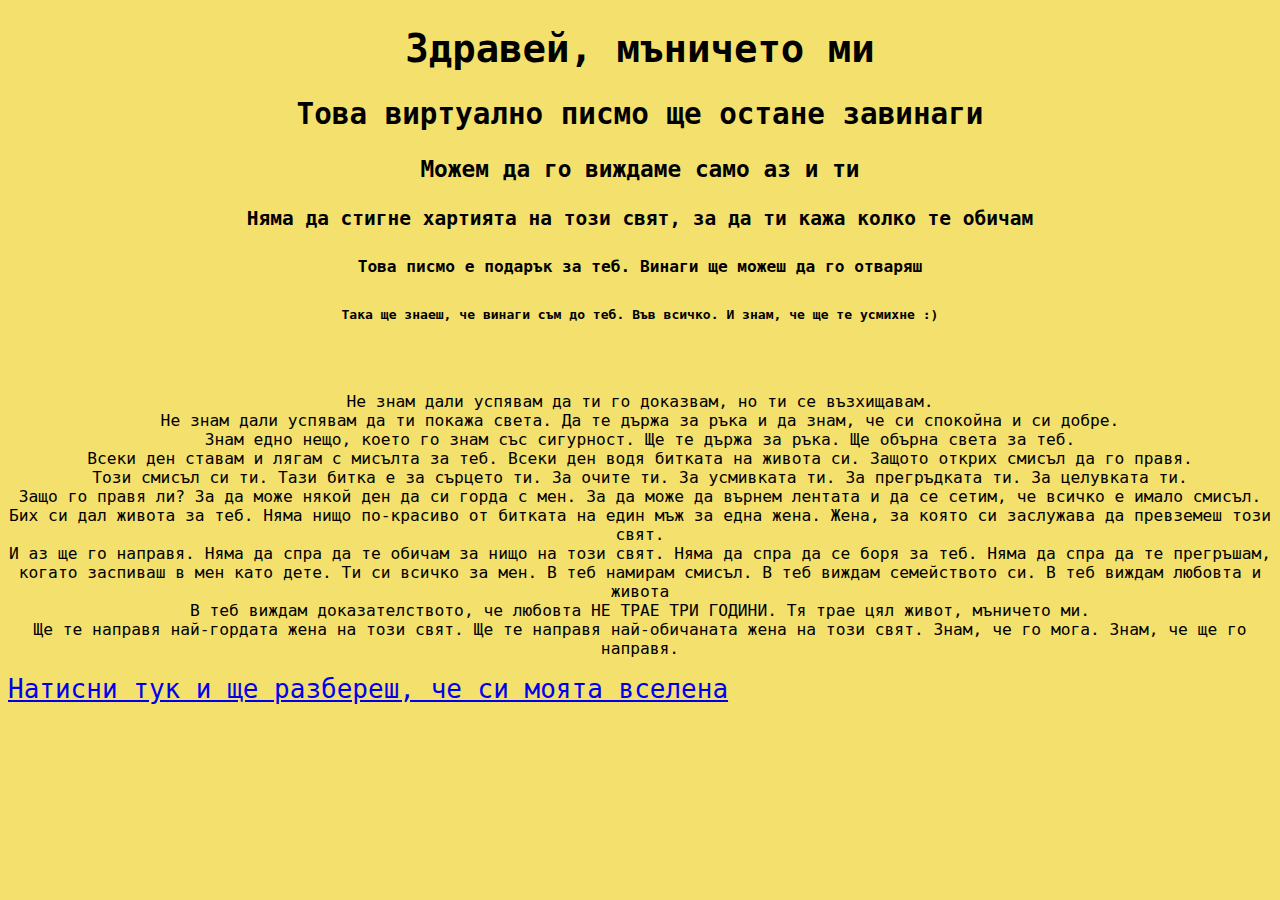
<file: index.html>
<!DOCTYPE html>
<html lang="en" dir="ltr">
  <head>
    <meta charset="utf-8">
    <link rel="stylesheet" type="text/css" href="mystyle.css">
    <meta http-equiv=“X-UA-Compatible” content=“ie=edge”>
    <link rel=“stylesheet” type=“text/css” href=“main.css”>
    <title>ОБИЧАМ ТЕ</title>
    <body style="background-color:#F4E06D;">

  </head>
  <body>
    <div class="headers">

    <h1>Здравей, мъничето ми</h1>
    <h2>Това виртуално писмо ще остане завинаги</h2>
    <h3>Можем да го виждаме само аз и ти</h3>
    <h4>Няма да стигне хартията на този свят, за да ти кажа колко те обичам</h4>
    <h5>Това писмо е подарък за теб. Винаги ще можеш да го отваряш</h5>
    <h6>Така ще знаеш, че винаги съм до теб. Във всичко. И знам, че ще те усмихне :)</h6><br />
    </div>

    <div class="paragraph">



    <p>
      Не знам дали успявам да ти го доказвам, но ти се възхищавам.<br />
      Не знам дали успявам да ти покажа света. Да те държа за ръка и да знам, че си спокойна и си добре.<br />
      Знам едно нещо, което го знам със сигурност. Ще те държа за ръка. Ще обърна света за теб.<br />
      Всеки ден ставам и лягам с мисълта за теб. Всеки ден водя битката на живота си. Защото открих смисъл да го правя.<br />
      Този смисъл си ти. Тази битка е за сърцето ти. За очите ти. За усмивката ти. За прегръдката ти. За целувката ти.<br />
      Защо го правя ли? За да може някой ден да си горда с мен. За да може да върнем лентата и да се сетим, че всичко е имало смисъл.<br />
      Бих си дал живота за теб. Няма нищо по-красиво от битката на един мъж за една жена. Жена, за която си заслужава да превземеш този свят.<br />
      И аз ще го направя. Няма да спра да те обичам за нищо на този свят. Няма да спра да се боря за теб. Няма да спра да те прегръшам,<br />
      когато заспиваш в мен като дете. Ти си всичко за мен. В теб намирам смисъл. В теб виждам семейството си. В теб виждам любовта и живота<br />
      В теб виждам доказателството, че любовта НЕ ТРАЕ ТРИ ГОДИНИ. Тя трае цял живот, мъничето ми.<br />
      Ще те направя най-гордата жена на този свят. Ще те направя най-обичаната жена на този свят. Знам, че го мога. Знам, че ще го направя.

      </p>
      </div>


      <a href="C:\Users\Dimitar Iliev\Desktop\projectpipi\index2.html">Натисни тук и ще разбереш, че си моята вселена</a>






  </body>
</html>
</file>
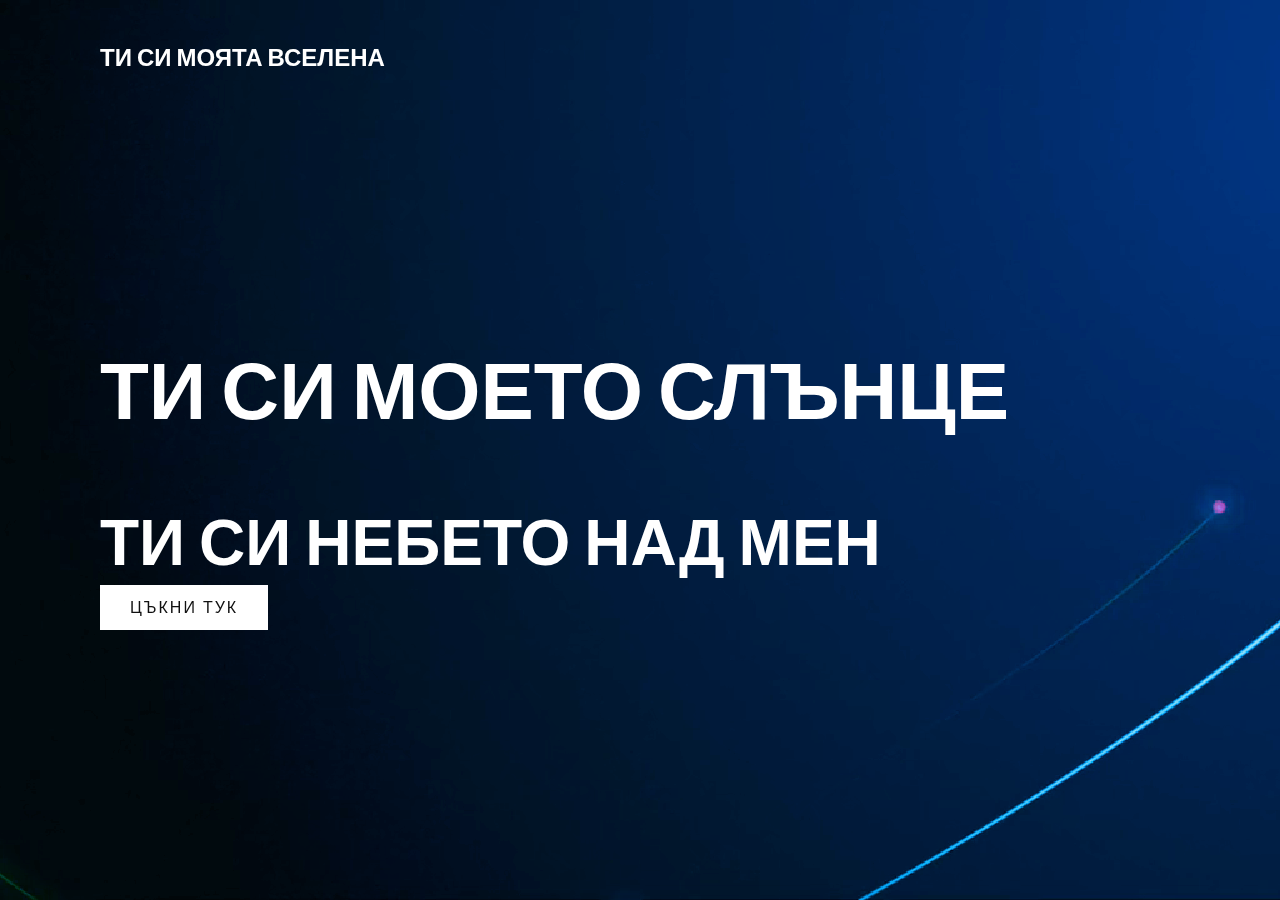
<file: index2.html>
<!DOCTYPE html>
<html lang="en" dir="ltr">

<head>
  <meta charset="utf-8">
  <link rel="stylesheet" type="text/css" href="mystyle2.css" />
  <meta name="viewport" content="width=device-width, initial-scale=1.0" />
    <meta http-equiv=“X-UA-Compatible” content=“ie=edge”>
    <link rel=“stylesheet” type=“text/css” href=“main.css”>
  <title>Моята Пипи</title>
</head>

<body>

  <section class="showcase">
       <header>
         <h2 class="logo">ТИ СИ МОЯТА ВСЕЛЕНА</h2>

       </header>
       <video src="atoms.mp4" muted loop autoplay></video>
       <div class="overlay"></div>
       <div class="text">
         <h2>ТИ СИ МОЕТО СЛЪНЦЕ</h2>
         <h3>ТИ СИ НЕБЕТО НАД МЕН</h3>
         <a target="_blank" href="C:\Users\Dimitar Iliev\Desktop\projectpipi\index3.html">Цъкни тук</a>

</body>

</html>
</file>
<file: mystyle.css>
.headers{
  text-align: center;
  font-size: 1.5em;
  font-family: monospace;


}
.paragraph{
  font-size: 1.25em;
  font-family: monospace;
  text-align: center;
}
a{
  font-family: monospace;
  text-align: center;
  font-size: 2em;

}
</file>
<file: mystyle2.css>
@import url('https://fonts.googleapis.com/css?family=Poppins:200,300,400,500,600,700,800,900&display=swap');
*
{
  margin: 0;
  padding: 0;
  box-sizing: border-box;
  font-family: 'Poppins', sans-serif;
}
header
{
  position: absolute;
  top: 0;
  left: 0;
  width: 100%;
  padding: 40px 100px;
  z-index: 1000;
  display: flex;
  justify-content: space-between;
  align-items: center;
  text-align: center;
}
header .logo
{
  color: #fff;
  text-transform: uppercase;
  cursor: pointer;
}
.toggle
{
  position: relative;
  width: 60px;
  height: 60px;
  background: url(https://i.ibb.co/HrfVRcx/menu.png);
  background-repeat: no-repeat;
  background-size: 30px;
  background-position: center;
  cursor: pointer;
}
.toggle.active
{
  background: url(https://i.ibb.co/rt3HybH/close.png);
  background-repeat: no-repeat;
  background-size: 25px;
  background-position: center;
  cursor: pointer;
}
.showcase
{
  position: absolute;
  right: 0;
  width: 100%;
  min-height: 100vh;
  padding: 100px;
  display: flex;
  justify-content: space-between;
  align-items: center;
  background: #111;
  transition: 0.5s;
  z-index: 2;
}
.showcase.active
{
  right: 300px;
}

.showcase video
{
  position: absolute;
  top: 0;
  left: 0;
  width: 100%;
  height: 100%;
  object-fit: cover;
  opacity: 0.8;
}
.overlay
{
  position: absolute;
  top: 0;
  left: 0;
  width: 100%;
  height: 100%;
  background: #03a9f4;
  mix-blend-mode: overlay;
}
.text
{
  position: relative;
  z-index: 10;
}

.text h2
{
  font-size: 5em;
  font-weight: 800;
  color: #fff;
  line-height: 3em;
  text-transform: uppercase;
  text-align: center;
}
.text h3
{
  font-size: 4em;
  font-weight: 700;
  color: #fff;
  line-height: 1em;
  text-transform: uppercase;
}
.text p
{
  font-size: 1.1em;
  color: #fff;
  margin: 20px 0;
  font-weight: 400;
  max-width: 700px;
}
.text a
{
  display: inline-block;
  font-size: 1em;
  background: #fff;
  padding: 10px 30px;
  text-transform: uppercase;
  text-decoration: none;
  font-weight: 500;
  margin-top: 10px;
  color: #111;
  letter-spacing: 2px;
  transition: 0.2s;
}
.text a:hover
{
  letter-spacing: 6px;
}
</file>
